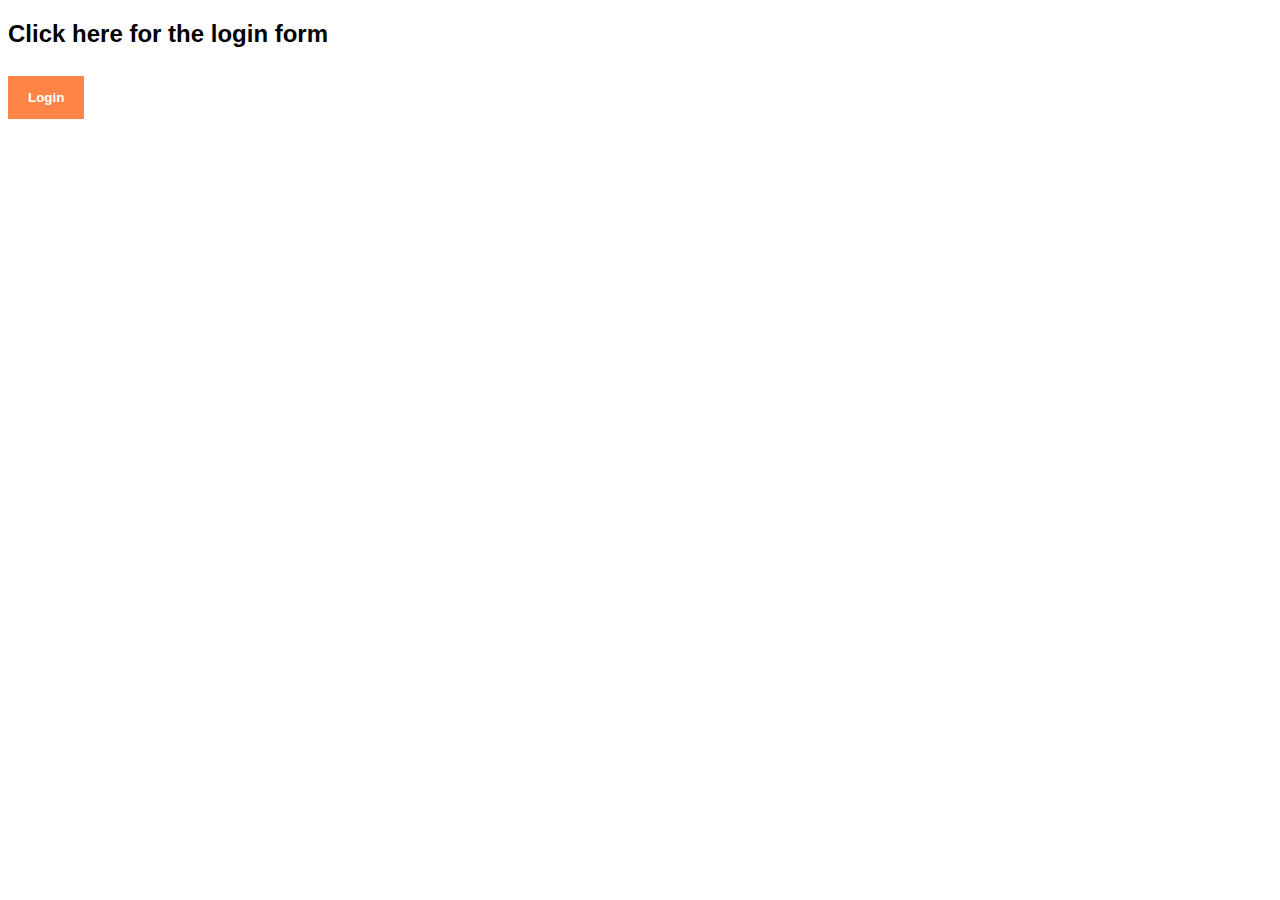
<file: modal_login.html>
<!DOCTYPE html>
<html>
<head>
    <title>Login form</title>
<meta name="viewport" content="width=device-width, initial-scale=1">
<style>
body {font-family: Arial, Helvetica, sans-serif;}
p{
    text-align: center;
    
}
/* Full-width input fields */
input[type=text], input[type=password] {
  width: 100%;
  padding: 12px 20px;
  margin: 8px 0;
  display: inline-block;
  border: 1px solid #ccc;
  box-sizing: border-box;
}

/* Set a style for all buttons */
button {
  background-color: #ff8547;
  color: white;
  padding: 14px 20px;
  margin: 8px 0;
  border: none;
  cursor: pointer;
  width: 100%;
  font-weight: bolder;
}

button:hover {
  opacity: 0.8;
}

/* Extra styles for the cancel button */

/* Center the image and position the close button */
.startcontainer {
  text-align: center;
  font-weight: bold;
  margin: 24px 0 12px 0;
  position: relative;

}

img.avatar {
  width: 40%;
  border-radius: 50%;
}

.container {
  padding: 16px;
}

span.psw {
  float: right;
  padding-top: 16px;
}

/* The Modal (background) */
.modal {
  display: none; /* Hidden by default */
  position: fixed; /* Stay in place */
  z-index: 1; /* Sit on top */
  left: 0;
  top: 0;
  width: 100%; /* Full width */
  height: 100%; /* Full height */
  overflow: auto; /* Enable scroll if needed */
  background-color: rgb(0,0,0); /* Fallback color */
  background-color: rgba(0,0,0,0.4); /* Black w/ opacity */
  padding-top: 60px;
}

/* Modal Content/Box */
.modal-content {
  background-color: #ffdb58 ;
  margin: 5% auto 15% auto; /* 5% from the top, 15% from the bottom and centered */
  border: 1px solid #000000;
  width: 80%; /* Could be more or less, depending on screen size */
}

/* The Close Button (x) */
a{
    color: #000000;
}

.close:hover,
.close:focus {
  color: red;
  cursor: pointer;
}

/* Add Zoom Animation */
.animate {
  -webkit-animation: animatezoom 0.6s;
  animation: animatezoom 0.6s
}

@-webkit-keyframes animatezoom {
  from {-webkit-transform: scale(0)} 
  to {-webkit-transform: scale(1)}
}
  
@keyframes animatezoom {
  from {transform: scale(0)} 
  to {transform: scale(1)}
}

/* Change styles for span and cancel button on extra small screens */
@media screen and (max-width: 300px) {
  span.psw {
     display: block;
     float: none;
  }
  
}
</style>
</head>
<body>

<h2>Click here for the login form</h2>

<button onclick="document.getElementById('id01').style.display='block'" style="width:auto;">Login</button>

<div id="id01" class="modal">
  
  <form class="modal-content animate" action="/action_page.php" method="post">
    <div class="startcontainer">
      <span onclick="document.getElementById('id01').style.display='none'" class="close" title="Close Modal">&times;</span> Hi there! Login to start
    </div>

    <div class="container">
      <label for="email"><b>Email</b></label>
      <input type="text" placeholder="Enter Email" name="email" required>

      <label for="psw"><b>Password</b></label>
      <input type="password" placeholder="Enter Password" name="psw" required>
        
      <button type="submit">Login</button>
      
    </div>
    <p ><a href="#">Forgot password?</a></p>
<p> New user?<a href="#"> Create an account for free!</a></p>
      
    
    
  </form>
</div>

<script>
// Get the modal
var modal = document.getElementById('id01');

// When the user clicks anywhere outside of the modal, close it
window.onclick = function(event) {
    if (event.target == modal) {
        modal.style.display = "none";
    }
}
</script>

</body>
</html>
</file>
